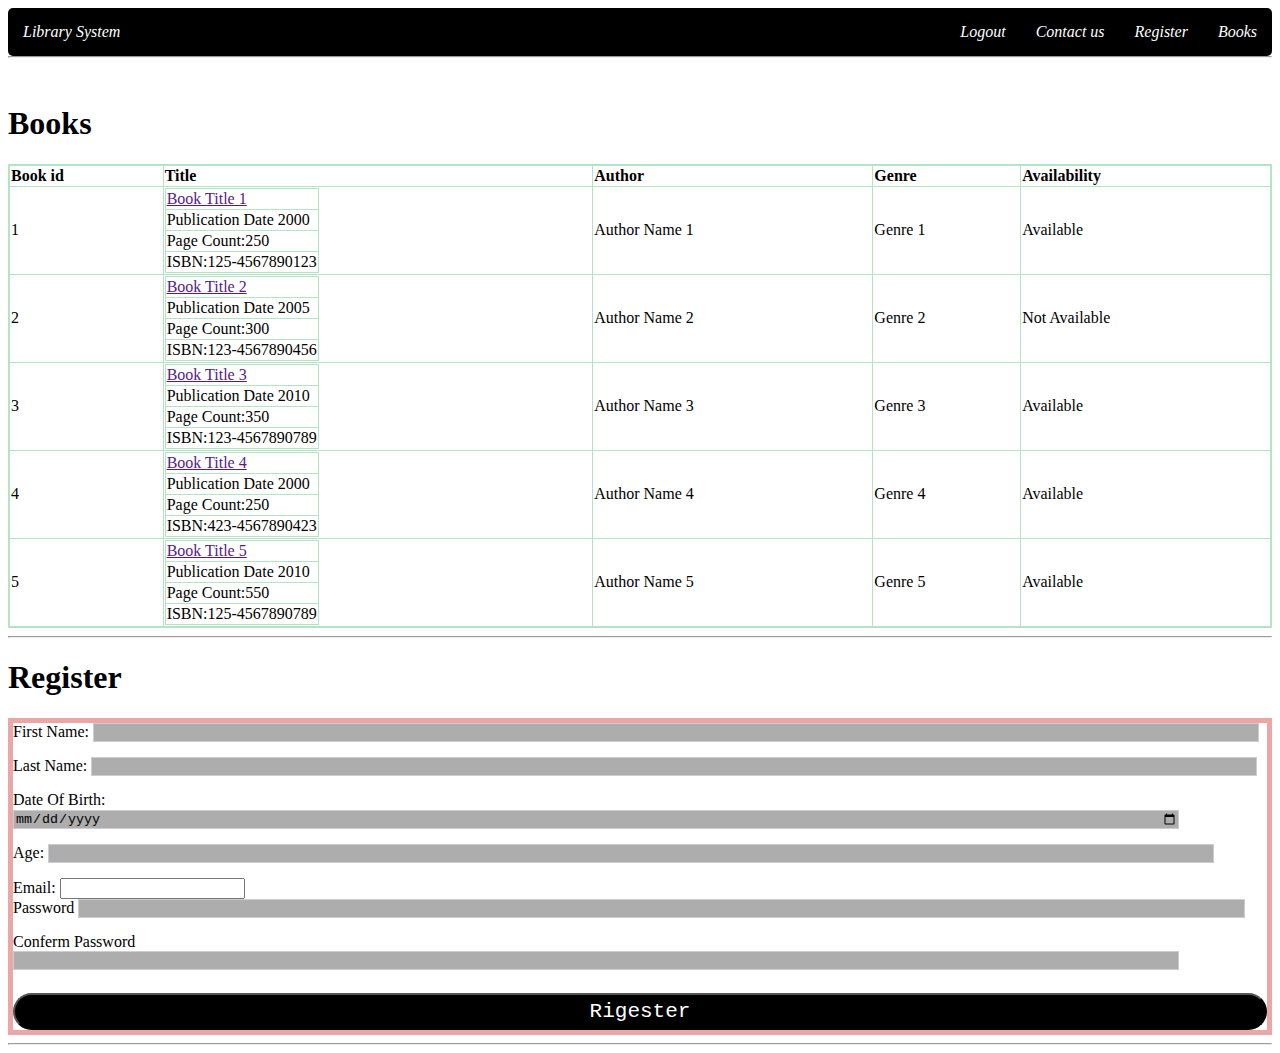
<file: index.html>
<!DOCTYPE html>
<html lang="en">
<head>
    <meta charset="UTF-8">
    <meta http-equiv="X-UA-Compatible" content="IE=edge">
    <meta name="viewport" content="width=device-width, initial-scale=1.0">
    <title>Document</title>
    <link rel="stylesheet" href="design.css">
</head>
<body>
   
        
        <nav class="navbar">
            <div class="stick">
                <a id="lib" href="">Library System</a>
                <a class="navtext" href="">Books</a>
                <a class="navtext" href="">Register</a>
                <a class="navtext" href="">Contact us</a>
                <a class="navtext" href="">Logout</a>

            </div>
          
        </nav>
   
   <hr>
    <br>
    <!-- table for books -->
    <div>
    <h1>Books</h1>
    <table class="tab"  >
        <thead>
            <tr>
                <th>Book id</th>
                <th>Title</th>
                <th>Author</th>
                <th>Genre</th>
                <th>Availability</th>
            </tr>
        </thead>
        <tbody>
            <!-- row 1 -->
     <tr>
        <td>1</td>
        <td>
            <table  class="subtab">
                <tr><td><a href="">Book Title 1</a> </td></tr>
                <tr><td>Publication Date 2000</td></tr>
                <tr> <td>Page Count:250</td></tr>
                <tr><td>ISBN:125-4567890123</td></tr>
            </table>
            </td>

            <td>Author Name 1</td>
            <td>Genre 1</td>
            <td> Available</td>
    </tr>
<!-- row 2 -->
<tr>
    <td>2</td>
    <td>
        <table  class="subtab">
            <tr><td><a href="">Book Title 2</a> </td></tr>
            <tr><td>Publication Date 2005</td></tr>
            <tr> <td>Page Count:300</td></tr>
            <tr><td>ISBN:123-4567890456</td></tr>
        </table>
        </td>

        <td>Author Name 2</td>
        <td>Genre 2</td>
        <td>Not Available</td>
</tr>
<!-- row 3 -->
<tr>
    <td>3</td>
    <td>
        <table  class="subtab">
            <tr><td><a href="">Book Title 3</a> </td></tr>
            <tr><td>Publication Date 2010</td></tr>
            <tr> <td>Page Count:350</td></tr>
            <tr><td>ISBN:123-4567890789</td></tr>
        </table>
        </td>

        <td>Author Name 3</td>
        <td>Genre 3</td>
        <td>Available</td>
</tr>
<!-- row 4 -->
<tr>
    <td>4</td>
    <td>
        <table  class="subtab">
            <tr><td><a href="">Book Title 4</a> </td></tr>
            <tr><td>Publication Date 2000</td></tr>
            <tr> <td>Page Count:250</td></tr>
            <tr><td>ISBN:423-4567890423</td></tr>
        </table>
        </td>

        <td>Author Name 4</td>
        <td>Genre 4</td>
        <td>Available</td>
</tr>
<!-- row 5 -->
<tr>
    <td>5</td>
    <td>
        <table  class="subtab">
            <tr><td><a href="">Book Title 5</a> </td></tr>
            <tr><td>Publication Date 2010</td></tr>
            <tr> <td>Page Count:550</td></tr>
            <tr><td>ISBN:125-4567890789</td></tr>
        </table>
        </td>

        <td>Author Name 5</td>
        <td>Genre 5</td>
        <td>Available</td>
</tr>

 </tbody>
    </table>
    <hr>
</div>
    <!-- Registration form for books -->
    <div>
    <h1>Register</h1>
    <form class="form" action="post">
        <!-- firtsname -->
        <label for="f_name">First Name:</label>
        <input class="inp" type="text" name="f_name" id="f_name" required>
     <br>

        <!-- last name -->
        <label for="l_name">Last Name:</label>
        <input class="inp" type="text" name="l_name" id="l_name" required>
        <br>
        <!-- Date of birth -->
        <label for="dob">Date Of Birth:</label>
        <input class="inp" type="date" name="dob" id="dob" required>
        <br>
        <!-- age -->
        <label for="age">Age:</label>
        <input class="inp" type="number" min="5" max="100" name="age" id="age" required>
        <br>
        <!-- email -->
        <label for="email">Email:</label>
        <input type="email" name="email" id="email" required>
        <br>
        <!-- password -->
        <label for="password">Password</label>
        <input class="inp" type="password" name="password" id="password" required>
        <br>
        <!-- conferm password -->
        <label for="con_password">Conferm Password</label>
        <input class="inp" type="password" name="con_password" id="con_password" required>
        <br>
        <!-- register button -->
        <button id="btn" >Rigester</button>
    </form>
</div> 
<hr>   
</body>
</html>
</file>
<file: design.css>
a:hover{
    color: blue;
    
}
lib:hover{
    color: blue;
}
.navbar{
    background-color:
     black;font-style:
      italic;
    ;text-decoration: none;
     float: right;width: 100%;
     border-radius: 5px 5px;
     position: sticky;
}
/* nav text design */
.navtext {
    color: white;
    text-align: center;
    padding: 15px;
    float: right;
    display: block;
    text-decoration-color: azure;
    text-decoration: none;
  }
  /* lib id to float at left */
  #lib{
    color: white;
    text-align: center;
    padding: 15px;
    float: left;
    display: block;
    text-decoration-color: azure;
    text-decoration: none;
}
/* table design */
.tab{
    width: 100%; 
    border:2px solid rgb(179, 228, 195);
    border-collapse: collapse;
    text-align: justify;
    
     
}
/* sub table design */
.subtab{
    border-collapse: collapse;
}
.subtab,tr,th,td{
    border: 1px solid rgb(179, 228, 195) ;
    border-collapse: collapse;
    
}
/* form input design */
.inp{
    width: 93%;
    box-sizing: border-box;
    border: 1px solid rgb(206, 204, 208);
    margin-bottom:15px ;
    background-color: #adadae

}
inp:hover{
    color: rgb(140, 212, 212);
}
/* form design */
.form{
    border: 5px solid rgb(235, 166, 166);
}
/* register butoon design */
#btn{
    width: 100%;
     background-color: black;
      color: white;
      padding: 5px;
     margin-top: 8px;
     border-radius: 47px;
     font-family: monospace;
      font-size: 21px;
}
btn:hover{
   pointer-events: stroke;
   color: rgb(159, 122, 194);
}
/* horizontal line design */
hr{
    color: black;
}
/* h1 tag design */
h1{
    font-display: calc();
}
</file>
